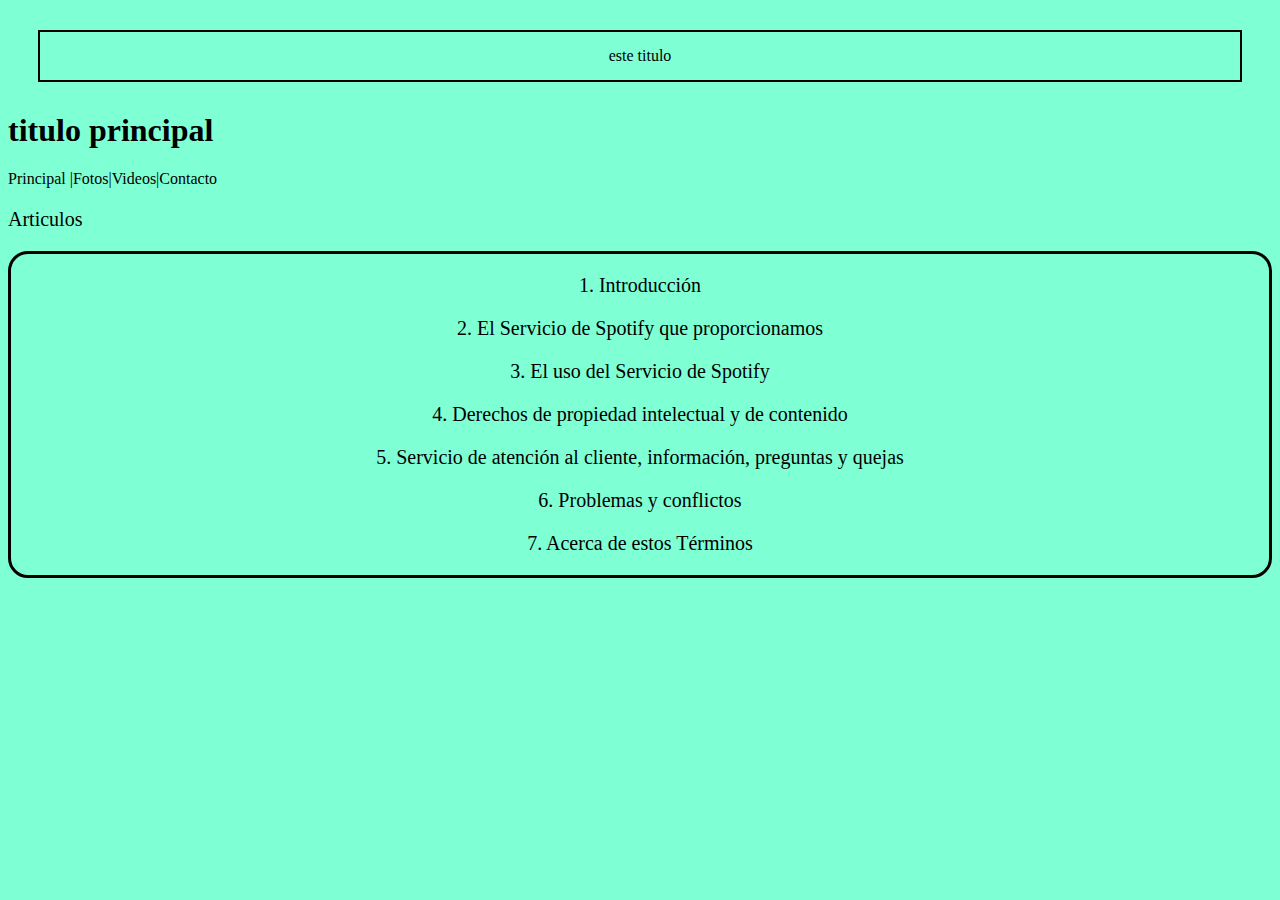
<file: clase1/index.html>
<!DOCTYPE html>
<html lang="es">
    <head>
        <meta charset="UTF-8"/>
        <meta name="author" content="Gerardo Diaz"/>
        <!--comentario-->
        <meta name="description" content="Mi primera pagina"/>
        <link rel="stylesheet" href="css/styles.css">
        <title>
            clase 1 maquetado
        </title>
    </head>
    <body>
        <header>este titulo</header>
        <h1>titulo principal</h1>
        <nav>
            Principal |Fotos|Videos|Contacto
        </nav>
        <main>
            <section>
                <p>Articulos</p>
            </section>
            <aside>
                <p>1. Introducción</p>
                <p>2. El Servicio de Spotify que proporcionamos</p> 
                <p>3. El uso del Servicio de Spotify</p>  
                <p>4. Derechos de propiedad intelectual y de contenido</p> 
                <p>5. Servicio de atención al cliente, información, preguntas y quejas</p> 
                <p>6. Problemas y conflictos</p> 
                <p>7. Acerca de estos Términos</p>
            </aside>
        </main>
    </body>

</html>
</file>
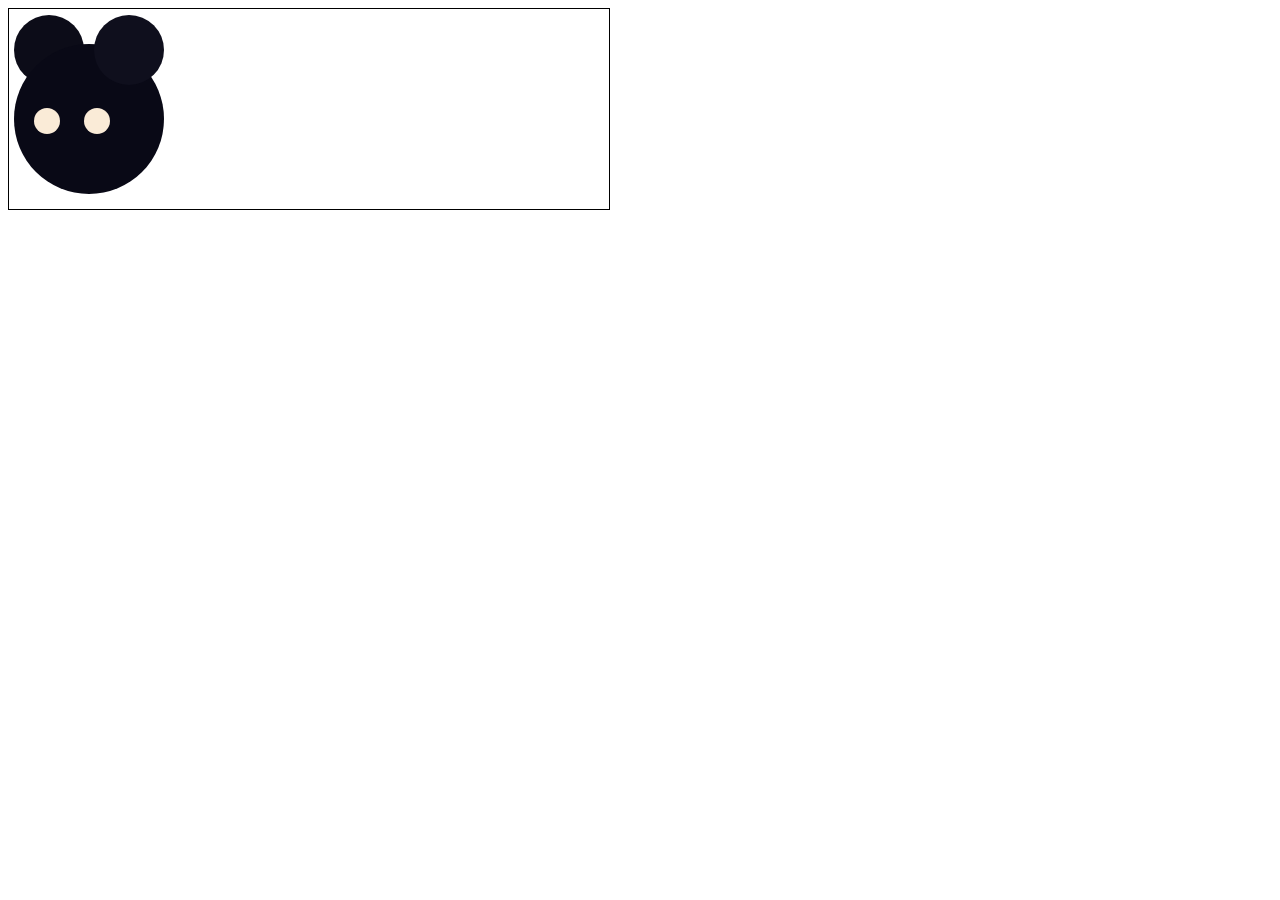
<file: clase2/index.html>
<!DOCTYPE html>
<html lang="es">
    <head>
        <title>Ejemplo de cajas</title>
        <meta charset="utf-8">
        <meta name="description" content="Este es un ejemplo de cajas">
        <link rel="stylesheet" href="css/style.css">
    </head>
    <body>
        <section id="cajaPadre">
            <div id="caja1"></div>
            <div id="caja2"></div>
            <div id="caja3"></div>
            <div id="ojo1"></div>
            <div id="ojo2"></div>
            <div id="nariz"></div>
        </section>
    </body>
</html>
</file>
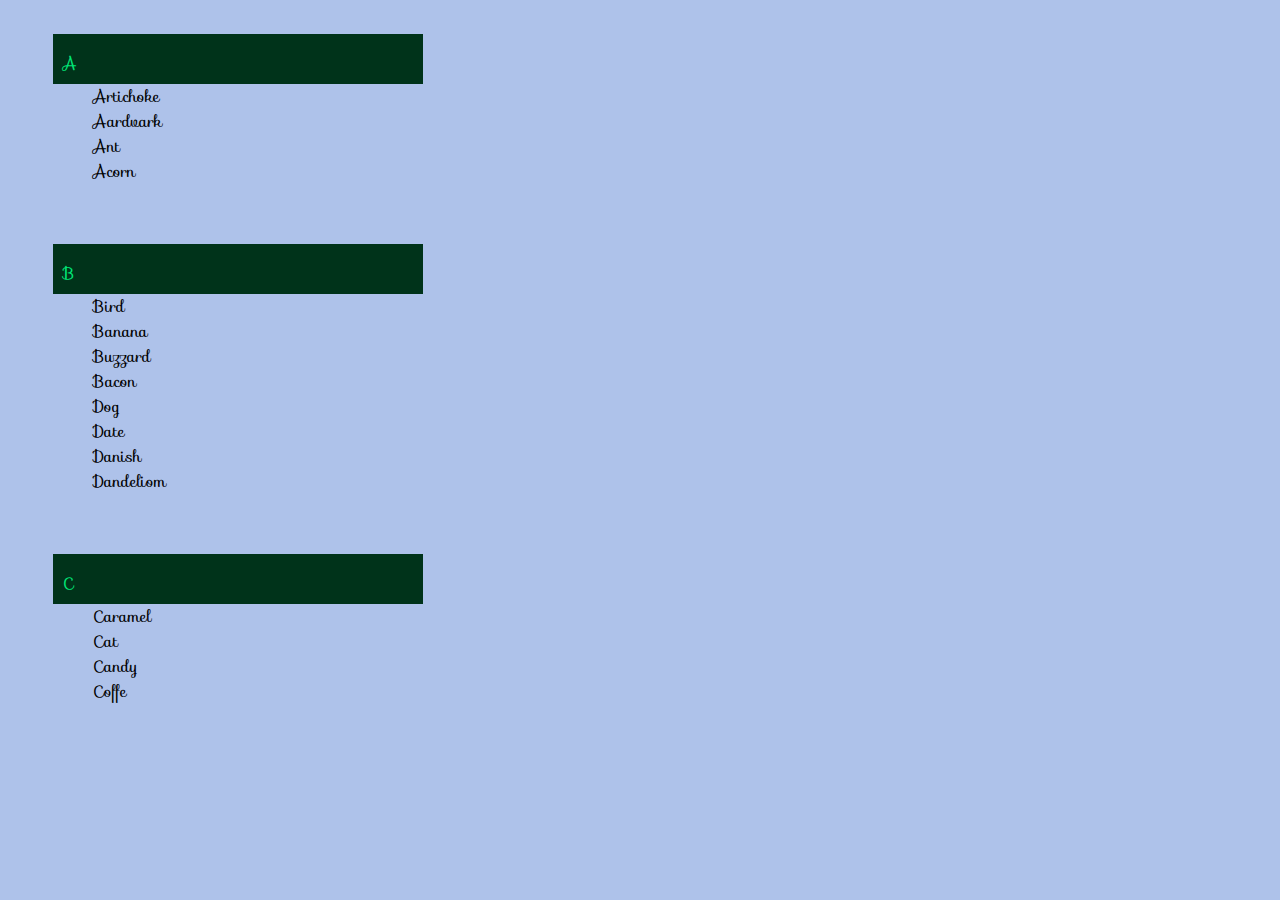
<file: tareas/index.html>
<!DOCTYPE html>
<html lang="es">
    <head>
        <title>tarea 4</title>
        <meta charset="utf-8">
        <meta name="description" content="Este es un ejemplo de cajas">
        <link rel="stylesheet" href="css/estilos.css">
        <link href='https://fonts.googleapis.com/css?family=Sofia' rel='stylesheet'>
    </head>
    <body>
        <section id="cajaPadre">
            <div id="caja1">
                <ul class="listasimple">
                    <li><p>A</p>
                    <ul>
                    <li>Artichoke</li>
                    <li>Aardvark</li>
                    <li>Ant</li>
                    <li>Acorn</li>
                    </ul>
                    </li> 
                </ul>
            </div>
            <div id="caja2">
                <ul class="listasimple">
                    <li><p>B</p>
                    <ul>
                    <li>Bird</li>
                    <li>Banana</li>
                    <li>Buzzard</li>
                    <li>Bacon</li>
                    <li>Dog</li>
                    <li>Date</li>
                    <li>Danish</li>
                    <li>Dandeliom</li>
                    </ul>
                    </li> 
                </ul>
            </div>
            <div id="caja3">
                <ul class="listasimple">
                    <li><p>C</p>
                    <ul>
                    <li>Caramel</li>
                    <li>Cat</li>
                    <li>Candy</li>
                    <li>Coffe</li>
                    </ul>
                    </li> 
                </ul>
            </div>
            <div class="restaurar"></div>
        </section>
    </body>
</html>
</file>
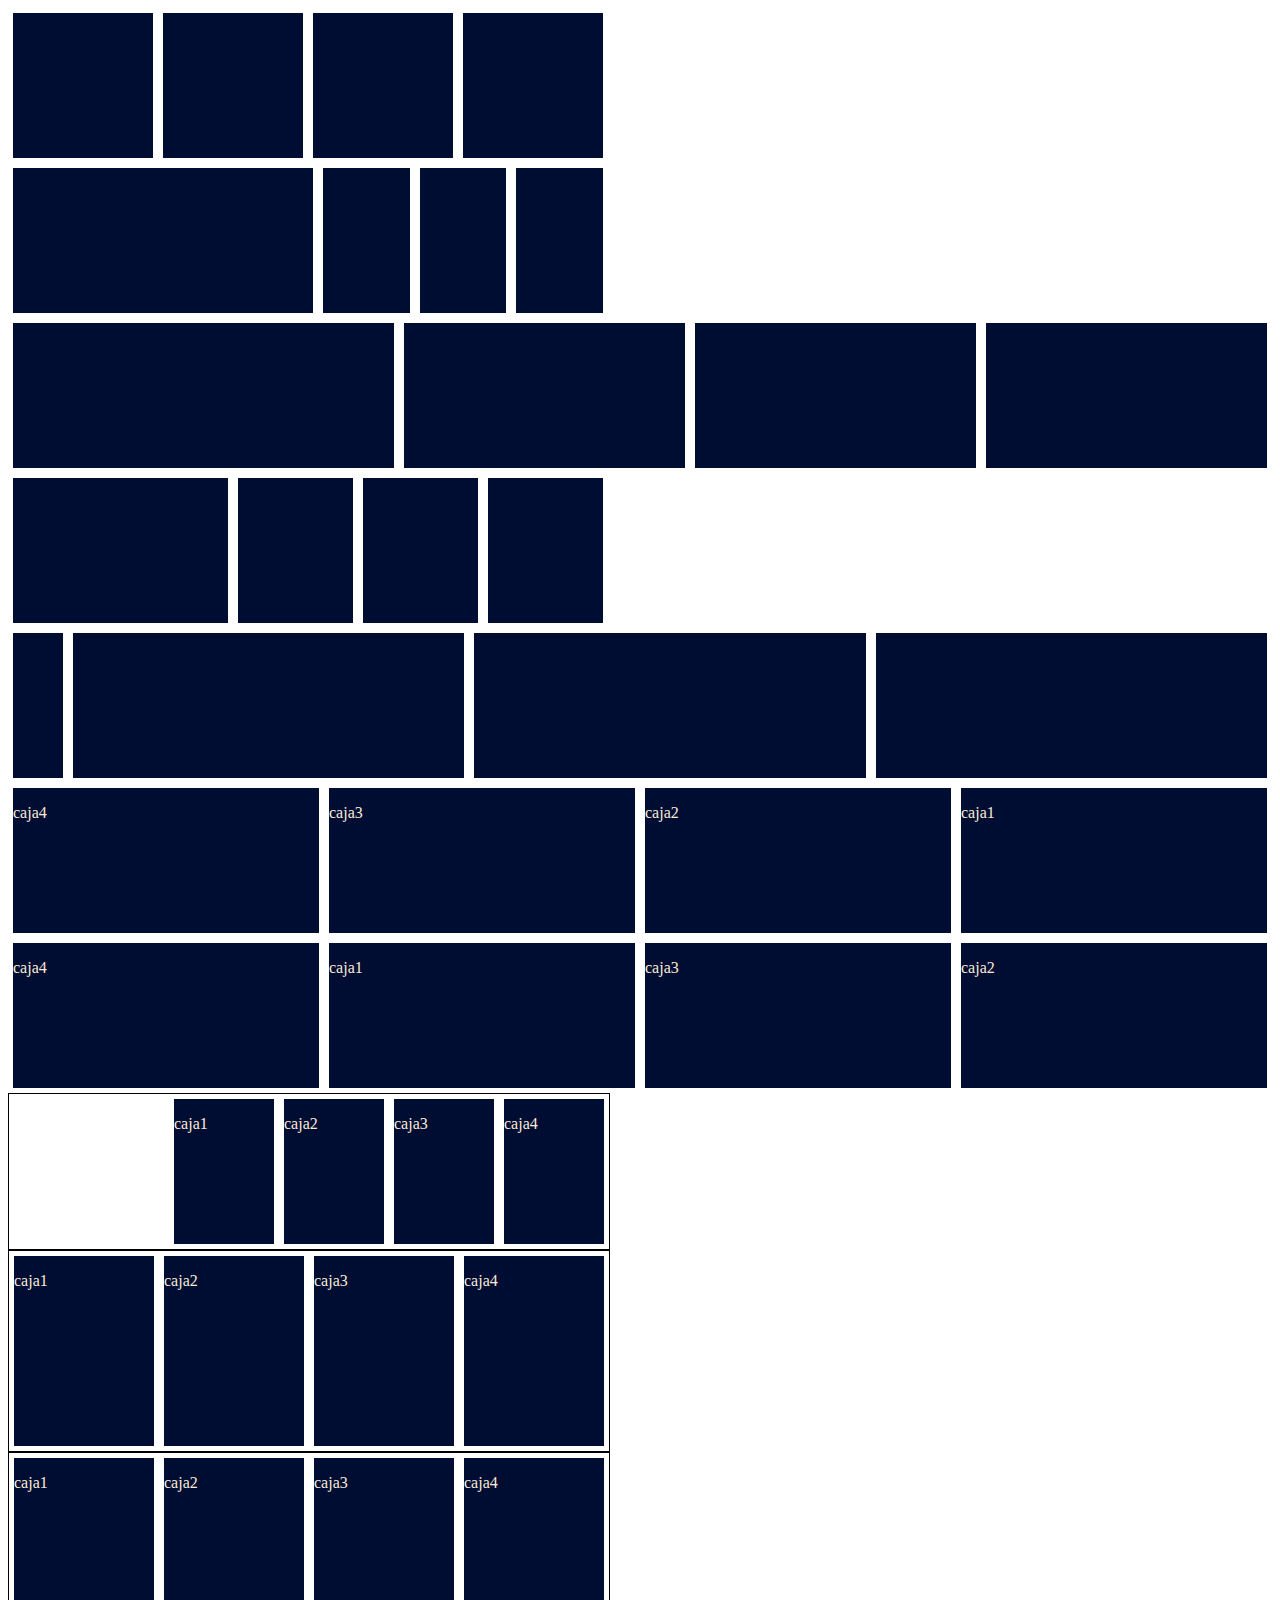
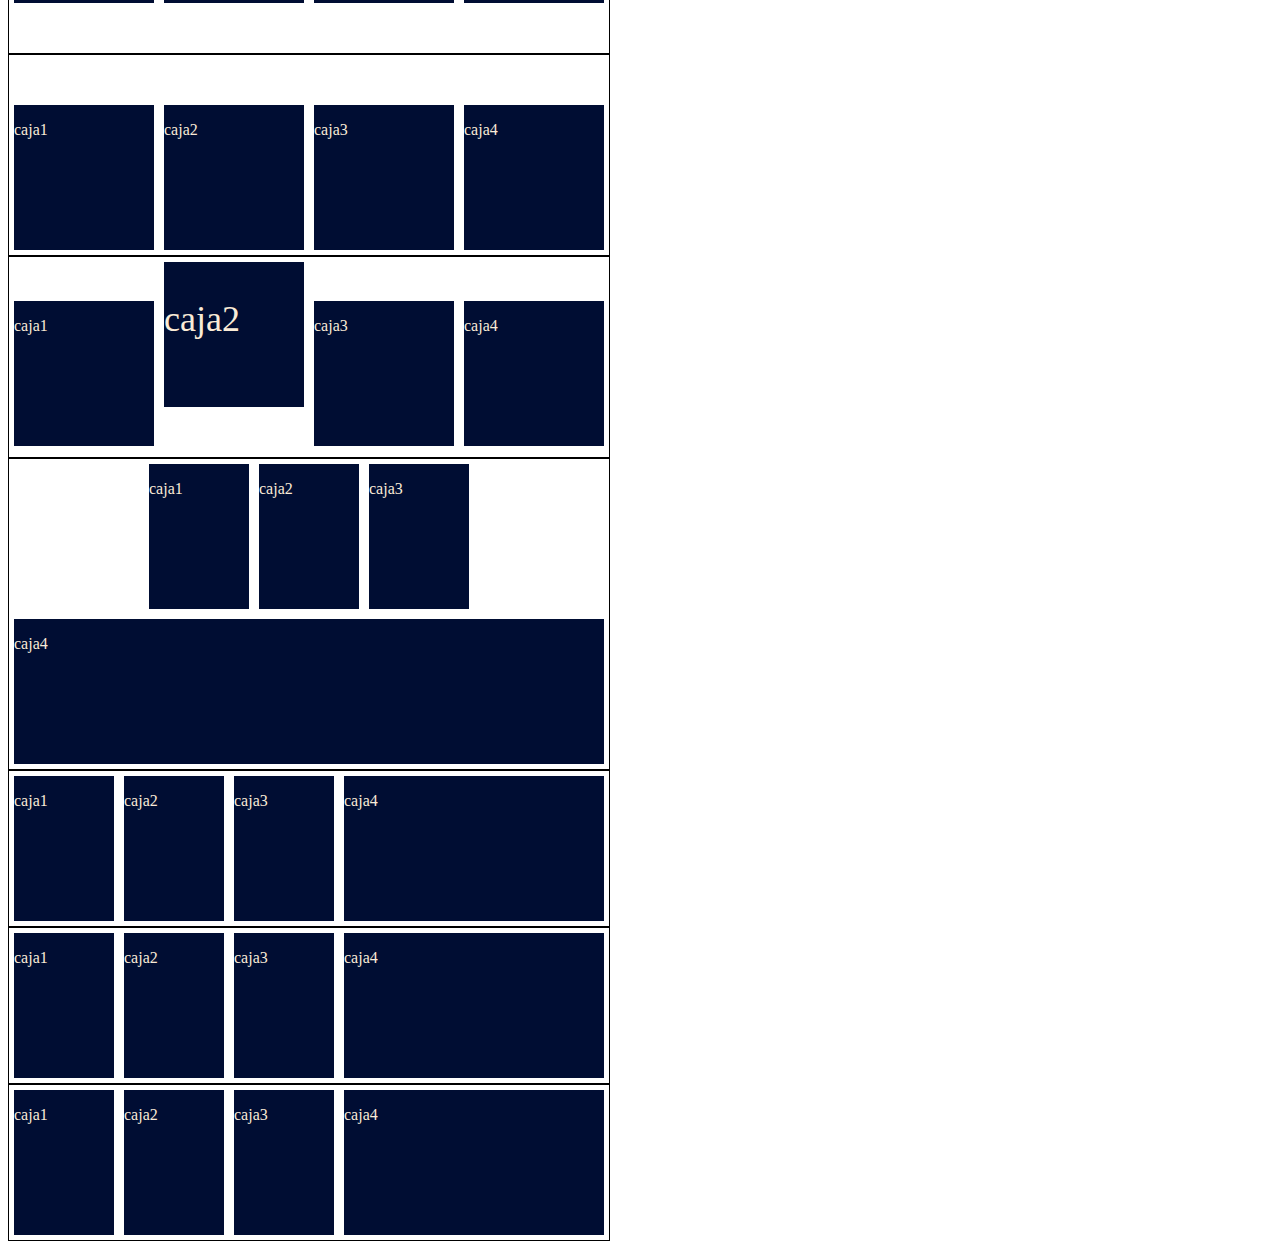
<file: practicas/cajasflex/index.html>
<!DOCTYPE html>
<html lang="es">
    <head>
        <title>cajas flex</title>
        <meta charset="utf-8">
        <meta name="description" content="Documento HTML">
        <meta name="keywords" content="HTML, CSS">
        <link rel="stylesheet" href="css/estilos.css">
    </head>
    <body>
        <section id="cajapadre">
            <div id="caja1"></div>
            <div id="caja2"></div>
            <div id="caja3"></div>
            <div id="caja4"></div>
        </section>
        <section id="cajapadre1">
            <div id="caja5"></div>
            <div id="caja6"></div>
            <div id="caja7"></div>
            <div id="caja8"></div>
        </section>
        <section id="cajapadre2">
            <div id="caja9"></div>
            <div id="caja10"></div>
            <div id="caja11"></div>
            <div id="caja12"></div>
        </section>
        <section id="cajapadre3">
            <div id="caja13"></div>
            <div id="caja14"></div>
            <div id="caja15"></div>
            <div id="caja16"></div>
        </section>
        <section id="cajapadre4">
            <div id="caja17"></div>
            <div id="caja18"></div>
            <div id="caja19"></div>
            <div id="caja20"></div>
        </section>
        <section id="cajapadre5">
            <div id="caja21"><p>caja1</p></div>
            <div id="caja22"><p>caja2</p></div>
            <div id="caja23"><p>caja3</p></div>
            <div id="caja24"><p>caja4</p></div>
        </section>
        <section id="cajapadre6">
            <div id="caja25"><p>caja1</p></div>
            <div id="caja26"><p>caja2</p></div>
            <div id="caja27"><p>caja3</p></div>
            <div id="caja28"><p>caja4</p></div>
        </section>
        <section id="cajapadre7">
            <div id="caja29"><p>caja1</p></div>
            <div id="caja30"><p>caja2</p></div>
            <div id="caja31"><p>caja3</p></div>
            <div id="caja32"><p>caja4</p></div>
        </section>
        <section id="cajapadre8">
            <div id="caja33"><p>caja1</p></div>
            <div id="caja34"><p>caja2</p></div>
            <div id="caja35"><p>caja3</p></div>
            <div id="caja36"><p>caja4</p></div>
        </section>
        <section id="cajapadre9">
            <div id="caja37"><p>caja1</p></div>
            <div id="caja38"><p>caja2</p></div>
            <div id="caja39"><p>caja3</p></div>
            <div id="caja40"><p>caja4</p></div>
        </section>
        <section id="cajapadre10">
            <div id="caja41"><p>caja1</p></div>
            <div id="caja42"><p>caja2</p></div>
            <div id="caja43"><p>caja3</p></div>
            <div id="caja44"><p>caja4</p></div>
        </section>
        <section id="cajapadre11">
            <div id="caja45"><p>caja1</p></div>
            <div id="caja46"><p>caja2</p></div>
            <div id="caja47"><p>caja3</p></div>
            <div id="caja48"><p>caja4</p></div>
        </section>
        <section id="cajapadre12">
            <div id="caja49"><p>caja1</p></div>
            <div id="caja50"><p>caja2</p></div>
            <div id="caja51"><p>caja3</p></div>
            <div id="caja52"><p>caja4</p></div>
        </section>
        <section id="cajapadre13">
            <div id="caja53"><p>caja1</p></div>
            <div id="caja54"><p>caja2</p></div>
            <div id="caja55"><p>caja3</p></div>
            <div id="caja56"><p>caja4</p></div>
        </section>
        <section id="cajapadre14">
            <div id="caja57"><p>caja1</p></div>
            <div id="caja58"><p>caja2</p></div>
            <div id="caja59"><p>caja3</p></div>
            <div id="caja60"><p>caja4</p></div>
        </section>
        <section id="cajapadre15">
            <div id="caja61"><p>caja1</p></div>
            <div id="caja62"><p>caja2</p></div>
            <div id="caja63"><p>caja3</p></div>
            <div id="caja64"><p>caja4</p></div>
        </section>
    </body>
</html>
</file>
<file: clase1/css/styles.css>
p{
    font-size: 20px;
    
}

body{
    background-color: aquamarine;
}

header{
    margin: 30px;
    padding: 15px;
    text-align: center;
    border-style: solid;
    border-width: 2px;
}
aside{
    padding: auto;
    text-align: center;
    border-style: solid;
    border-radius: 20px;
}
</file>
<file: clase2/css/style.css>
#cajaPadre{
    position: relative;
    width: 600px;
    height: 200px;
    border: 1px solid;
    align-items: center;
}

#caja1{
    position: relative;
    top: 1px;

    float: left;
    width: 70px;
    height: 70px;
    margin: 5px;
    border-radius: 50px;
    background-color: rgb(12, 12, 24);
}

#caja2{
    position:absolute;
    top: 30px;

    float: none;
    width: 150px;
    height: 150px;
    margin: 5px;
    border-radius: 100px;
    background-color: rgb(9, 9, 22);
}

#caja3{
    position: relative;
    top: 1px;

    float:left;
    width: 70px;
    height: 70px;
    margin: 5px;
    border-radius: 50px;
    background-color: rgb(15, 15, 29);
}
#ojo1{
    position: absolute;
    bottom: 50px;
    padding: 3px;

    width: 20px;
    height: 20px;
    margin: 25px;
    border-radius: 50px;
    background-color:antiquewhite;
}

#ojo2{
    position: absolute;
    bottom: 50px;
    left: 50px;
    padding: 3px;

    width: 20px;
    height: 20px;
    margin: 25px;
    border-radius: 50px;
    background-color:antiquewhite;
}
</file>
<file: tareas/css/estilos.css>
body{
    background-color: #aec2ea;
}
#cajaPadre{
    width: 600px;
    border: 1px none;
}

.listasimple >li{
    background-color:#00331a;
    font-family: 'Sofia', sans-serif;
    position: relative;
    display: inline-block;
    height: 35px;
    width: 350px;
    padding: 15px 10px 0px 10px;
    margin-top: 5px;
}
.listasimple >li >p{
    color: #00e677;
    margin-top: 2px;
}
.listasimple li > ul{
    
    position: absolute;
    top: 50px;
    left: 0px;
    
    border: 1px none;

    list-style: none;
    z-index: 1000;
}

#caja1{
    float: left;
    width: 500px;
    height: 200px;
    margin: 5px;

}
#caja3{
    float: left;
    width: 500px;
    height: 200px;
    margin: 5px;
}
#caja2{
    float: left;
    width: 500px;
    height: 300px;
    margin: 5px;
}
.restaurar{
    clear:both;
}
</file>
<file: practicas/cajasflex/css/estilos.css>
#cajapadre{
    display: flex;
    width: 600px;
}

#cajapadre >div{
    height: 145px;
    margin: 5px;
    background-color: #000d33;
}

#caja1{
    flex: 1;
}
#caja2{
    flex: 1;
}
#caja3{
    flex: 1;
}
#caja4{
    flex: 1;
}

#cajapadre1{
    display: flex;
    width: 600px;
}

#cajapadre1 >div{
    height: 145px;
    margin: 5px;
    background-color: #000d33;
}

#caja5{
    width: 300px;
}
#caja6{
    flex: 1;
}
#caja7{
    flex: 1;
}
#caja8{
    flex: 1;
}

#cajapadre2{
    display: flex;
}

#cajapadre2 >div{
    height: 145px;
    margin: 5px;
    background-color: #000d33;
}

#caja9{
    flex: 1 1 200px;
}
#caja10{
    flex: 1 5 100px;
}
#caja11{
    flex: 1 5 100px;
}
#caja12{
    flex: 1 5 100px;
}

#cajapadre3{
    display: flex;
    width: 600px;
}

#cajapadre3 >div{
    height: 145px;
    margin: 5px;
    background-color: #000d33;
}

#caja13{
    width: 200px;
    flex: 1 1 auto;
}
#caja14{
    width: 100px;
    flex: 1 1 auto;
}
#caja15{
    width: 100px;
    flex: 1 1 auto;
}
#caja16{
    width: 100px;
    flex: 1 1 auto;
}

#cajapadre4{
    display: flex;
}

#cajapadre4 >div{
    height: 145px;
    margin: 5px;
    background-color: #000d33;
}

#caja17{
    max-width: 50px;
    flex: 1;
}
#caja18{
    flex: 1;
}
#caja19{
    flex: 1;
}
#caja20{
    flex: 1;
}

#cajapadre5{
    display: flex;
    flex-direction: row-reverse;
}

#cajapadre5 >div{
    height: 145px;
    margin: 5px;
    background-color: #000d33;
}

#caja21{
    flex: 1;
}
#caja22{
    flex: 1;
}
#caja23{
    flex: 1;
}
#caja24{
    flex: 1;
}

#cajapadre6{
    display: flex;
}

#cajapadre6 >div{
    height: 145px;
    margin: 5px;
    background-color: #000d33;
}

#caja25{
    flex: 1;
    order: 2;
}
#caja26{
    flex: 1;
    order: 4;
}
#caja27{
    flex: 1;
    order: 3;
}
#caja28{
    flex: 1;
    order: 1;
}

p{
    color: antiquewhite;
}

#cajapadre7{
    display: flex;
    width: 600px;
    border: 1px solid;
    justify-content: flex-end;
}

#cajapadre7 >div{
    height: 145px;
    margin: 5px;
    background-color: #000d33;
}

#caja29{
    width: 100px;
}
#caja30{
    width: 100px;
}
#caja31{
    width: 100px;
}
#caja32{
    width: 100px;
}

#cajapadre8{
    display: flex;
    width: 600px;
    height: 200px;
    border: 1px solid;
    align-items: stretch;
}

#cajapadre8 >div{
    margin: 5px;
    background-color: #000d33;
}

#caja33{
    flex: 1;
}
#caja34{
    flex: 1;
}
#caja35{
    flex: 1;
}
#caja36{
    flex: 1;
}

#cajapadre9{
    display: flex;
    width: 600px;
    height: 200px;
    border: 1px solid;
    align-items: flex-start;
}

#cajapadre9 >div{
    height: 145px;
    margin: 5px;
    background-color: #000d33;
}

#caja37{
    flex: 1;
}
#caja38{
    flex: 1;
}
#caja39{
    flex: 1;
}
#caja40{
    flex: 1;
}

#cajapadre10{
    display: flex;
    width: 600px;
    height: 200px;
    border: 1px solid;
    align-items: flex-end;
}

#cajapadre10 >div{
    height: 145px;
    margin: 5px;
    background-color: #000d33;
}

#caja41{
    flex: 1;
}
#caja42{
    flex: 1;
}
#caja43{
    flex: 1;
}
#caja44{
    flex: 1;
}

#cajapadre11{
    display: flex;
    width: 600px;
    height: 200px;
    border: 1px solid;
    align-items: baseline;
}

#cajapadre11 >div{
    height: 145px;
    margin: 5px;
    background-color: #000d33;
}

#caja45{
    flex: 1;
}
#caja46{
    flex: 1;
    font-size: 36px;
}
#caja47{
    flex: 1;
}
#caja48{
    flex: 1;
}

#cajapadre12{
    display: flex;
    width: 600px;
    border: 1px solid;
    justify-content: center;
    flex-wrap: wrap;
}

#cajapadre12 >div{
    height: 145px;
    margin: 5px;
    background-color: #000d33;
}

#caja49{
    width: 100px;
}
#caja50{
    width: 100px;
}
#caja51{
    width: 100px;
}
#caja52{
    flex: 1 1 400px;
}

#cajapadre13{
    display: flex;
    width: 600px;
    border: 1px solid;
    justify-content: center;
}

#cajapadre13 >div{
    height: 145px;
    margin: 5px;
    background-color: #000d33;
}

#caja53{
    width: 100px;
}
#caja54{
    width: 100px;
}
#caja55{
    width: 100px;
}
#caja56{
    flex: 100px;
}

#cajapadre14{
    display: flex;
    width: 600px;
    border: 1px solid;
    justify-content: space-between;
}

#cajapadre14 >div{
    height: 145px;
    margin: 5px;
    background-color: #000d33;
}

#caja57{
    width: 100px;
}
#caja58{
    width: 100px;
}
#caja59{
    width: 100px;
}
#caja60{
    flex: 100px;
}

#cajapadre15{
    display: flex;
    width: 600px;
    border: 1px solid;
    justify-content: flex-start;
}

#cajapadre15 >div{
    height: 145px;
    margin: 5px;
    background-color: #000d33;
}

#caja61{
    width: 100px;
}
#caja62{
    width: 100px;
}
#caja63{
    width: 100px;
}
#caja64{
    flex: 100px;
}
</file>
